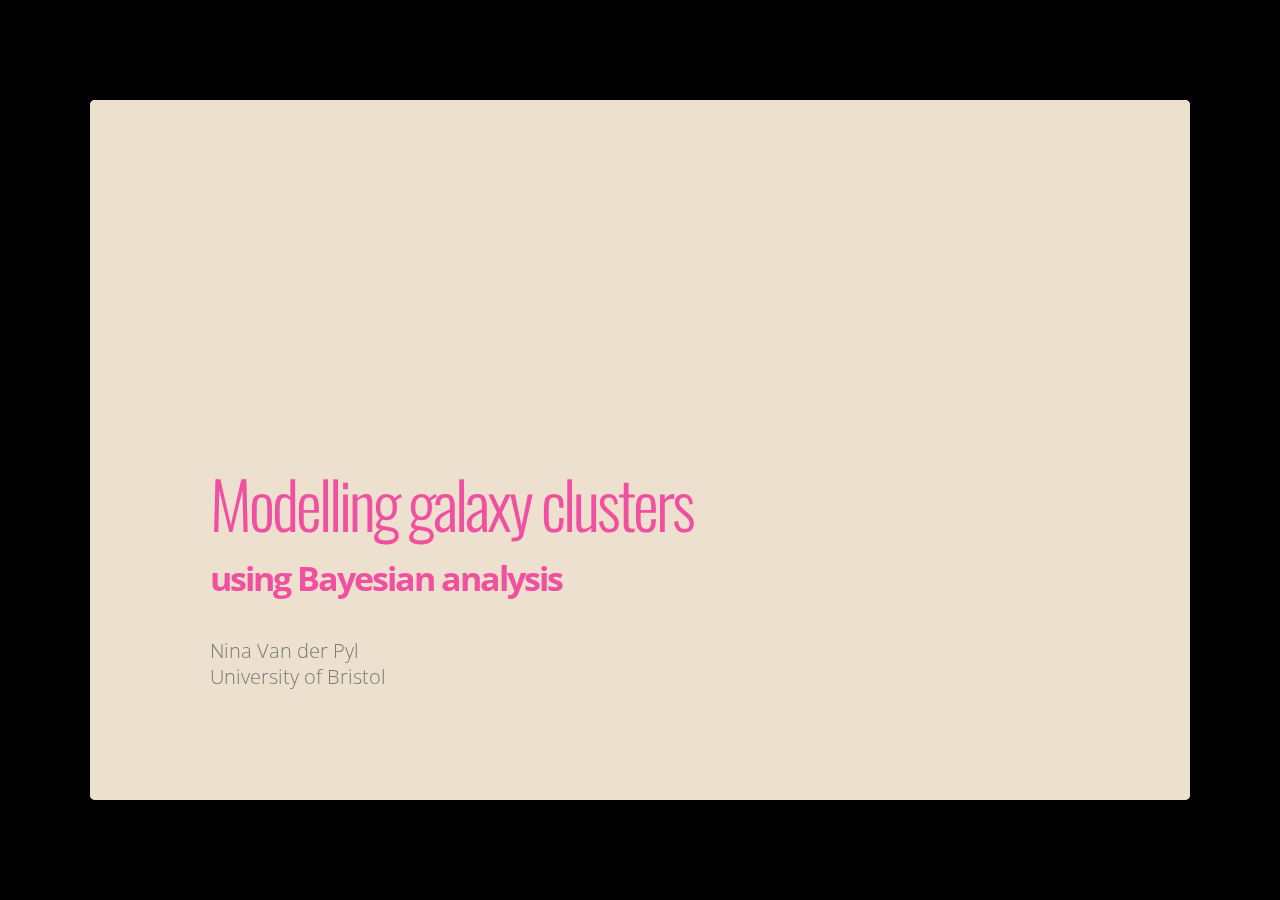
<file: index.html>
<!DOCTYPE html>
<html>
<head>
  <title>Modelling galaxy clusters</title>
  <meta charset="utf-8">
  <meta name="description" content="Modelling galaxy clusters">
  <meta name="author" content="Nina Van der Pyl">
  <meta name="generator" content="slidify" />
  <meta name="apple-mobile-web-app-capable" content="yes">
  <meta http-equiv="X-UA-Compatible" content="chrome=1">
  <link rel="stylesheet" href="libraries/frameworks/io2012/css/default.css" media="all" >
  <link rel="stylesheet" href="libraries/frameworks/io2012/css/phone.css" 
    media="only screen and (max-device-width: 480px)" >
  <link rel="stylesheet" href="libraries/frameworks/io2012/css/slidify.css" >
  <link rel="stylesheet" href="libraries/highlighters/highlight.js/css/tomorrow.css" />
  <base target="_blank"> <!-- This amazingness opens all links in a new tab. -->  <link rel=stylesheet href="libraries/widgets/quiz/css/demo.css"></link>
<link rel=stylesheet href="libraries/widgets/bootstrap/css/bootstrap.css"></link>
<link rel=stylesheet href="./assets/css/mytitle.css"></link>
<link rel=stylesheet href="./assets/css/ribbons.css"></link>

  
  <!-- Grab CDN jQuery, fall back to local if offline -->
  <script src="http://ajax.aspnetcdn.com/ajax/jQuery/jquery-1.7.min.js"></script>
  <script>window.jQuery || document.write('<script src="libraries/widgets/quiz/js/jquery.js"><\/script>')</script> 
  <script data-main="libraries/frameworks/io2012/js/slides" 
    src="libraries/frameworks/io2012/js/require-1.0.8.min.js">
  </script>
  
  

</head>
<body style="opacity: 0">
  <slides class="layout-widescreen">
    
    <!-- LOGO SLIDE -->
        <slide class="title-slide segue nobackground">
  <hgroup class="auto-fadein">
    <h1>Modelling galaxy clusters</h1>
    <h2>using Bayesian analysis</h2>
    <p>Nina Van der Pyl<br/>University of Bristol</p>
  </hgroup>
  <article></article>  
</slide>
    

    <!-- SLIDES -->
    <slide class="class1" id="slide-1" style="background:blue;">
  <hgroup>
    <h2>Slide 2</h2>
  </hgroup>
  <article data-timings="">
    <p>hello world!</p>

  </article>
  <!-- Presenter Notes -->
</slide>

    <slide class="backdrop"></slide>
  </slides>
  <div class="pagination pagination-small" id='io2012-ptoc' style="display:none;">
    <ul>
      <li>
      <a href="#" target="_self" rel='tooltip' 
        data-slide=1 title='Slide 2'>
         1
      </a>
    </li>
  </ul>
  </div>  <!--[if IE]>
    <script 
      src="http://ajax.googleapis.com/ajax/libs/chrome-frame/1/CFInstall.min.js">  
    </script>
    <script>CFInstall.check({mode: 'overlay'});</script>
  <![endif]-->
</body>
  <!-- Load Javascripts for Widgets -->
  <script src="libraries/widgets/quiz/js/jquery.quiz.js"></script>
<script src="libraries/widgets/quiz/js/mustache.min.js"></script>
<script src="libraries/widgets/quiz/js/quiz-app.js"></script>
<script src="libraries/widgets/bootstrap/js/bootstrap.min.js"></script>
<script src="libraries/widgets/bootstrap/js/bootbox.min.js"></script>

  <!-- MathJax: Fall back to local if CDN offline but local image fonts are not supported (saves >100MB) -->
  <script type="text/x-mathjax-config">
    MathJax.Hub.Config({
      tex2jax: {
        inlineMath: [['$','$'], ['\\(','\\)']],
        processEscapes: true
      }
    });
  </script>
  <script type="text/javascript" src="http://cdn.mathjax.org/mathjax/2.0-latest/MathJax.js?config=TeX-AMS-MML_HTMLorMML"></script>
  <!-- <script src="https://c328740.ssl.cf1.rackcdn.com/mathjax/2.0-latest/MathJax.js?config=TeX-AMS-MML_HTMLorMML">
  </script> -->
  <script>window.MathJax || document.write('<script type="text/x-mathjax-config">MathJax.Hub.Config({"HTML-CSS":{imageFont:null}});<\/script><script src="libraries/widgets/mathjax/MathJax.js?config=TeX-AMS-MML_HTMLorMML"><\/script>')
</script>
<script>  
  $(function (){ 
    $("#example").popover(); 
    $("[rel='tooltip']").tooltip(); 
  });  
  </script>  
  <!-- LOAD HIGHLIGHTER JS FILES -->
  <script src="libraries/highlighters/highlight.js/highlight.pack.js"></script>
  <script>hljs.initHighlightingOnLoad();</script>
  <!-- DONE LOADING HIGHLIGHTER JS FILES -->
   
  </html>
</file>
<file: libraries/frameworks/io2012/css/phone.css>
/*Smartphones (portrait and landscape) ----------- */
/*@media only screen
and (min-width : 320px)
and (max-width : 480px) {

}*/
/* Smartphones (portrait) ----------- */
/* Styles */
/* line 17, ../scss/phone.scss */
slides > slide {
  /*  width: $slide-width !important;
    height: $slide-height !important;
    margin-left: -$slide-width / 2 !important;
    margin-top: -$slide-height / 2 !important;
  */
  -webkit-transition: none !important;
  -webkit-transition: none !important;
  -moz-transition: none !important;
  -ms-transition: none !important;
  -o-transition: none !important;
  transition: none !important;
}

/* iPhone 4 ----------- */
@media only screen and (-webkit-min-device-pixel-ratio : 1.5), only screen and (min-device-pixel-ratio : 1.5) {
  /* Styles */
}
</file>
<file: libraries/frameworks/io2012/css/slidify.css>
@import url(http://fonts.googleapis.com/css?family=Open+Sans+Condensed:700|Source+Code+Pro:500|Open+Sans|Oswald);

/* Styles for Table of Contents */
#io2012-toc {
  position: absolute;
  top:0;
  left:10px;
  z-index: 999;
}
#io2012-toc a{
  border-bottom: none;
}

#io2012-toc .nav-pills > .active > a{
  background-color: darkslategray;
  color: yellow;
}
#io2012-toc li {
  margin-bottom: 0em;
}

#io2012-toc li.current {
  background-color: yellow;
}

.license {
  font-size: 14px;
  color: #a9a9a9;
  position: absolute;
  bottom: 30px;
  left: 60px;
}


/* Styles for Title Slide */
.title-slide hgroup > h1{
  font-family: 'Oswald', sans-serif;
}

.title-slide hgroup > h2{
  font-family: 'Oswald', 'Calibri', sans-serif;
}

/* Fonts and Spacing */
article p, article li, article li.build, section p, section li{
  font-family: 'Open Sans','Helvetica', 'Crimson Text', 'Garamond',  'Palatino', sans-serif;
  text-align: justify;
  font-size:22px;
  line-height: 1.5em;
  color: #444;
}

slide:not(.segue) h2{
  font-family: 'Calibri', Arial, sans-serif;
  font-size: 52px;
  font-style: normal;
  font-weight: bold;
  text-transform: normal;
  letter-spacing: -2px;
  line-height: 1.2em;
/*  color: #193441;*/
/*  color: #02574D;*/
  color: #CC2904;
}

/* Reduce Space between Title and Body */
slides > slide > hgroup + article {
  margin-top: 15px;
}

/* Remove Border, Margins and Padding from iframe */
iframe {
  border: none;
  margin: 0;
  padding: 0;
}

/* Knitr Images */
.rimage.left {
  text-align: left;
}
.rimage.right {
  text-align: right;
}
.rimage.center {
  text-align: center;
}

/* Quotes and Shout (for io2012, custom) */
article q {
  font-family: 'Crimson Text', sans-serif;
}

q {
  display: block;
  font-size: 44px;
  line-height: 56px;
  margin-left: 50px;
  margin-top: 100px;
  margin-right: 150px;
}

q::before {
  content: '“';
  position: absolute;
  display: inline-block;
  margin-left: -2.1em;
  width: 2em;
  text-align: right;
  font-size: 90px;
  color: silver;
}

q::after {
  content: '”';
  position: absolute;
  margin-left: .1em;
  font-size: 90px;
  color: silver;
}

div.author {
  text-align: right;
  font-size: 40px;
  margin-top: 20px;
  margin-right: 150px;
}

div.author::before {
  content: '—';
}

q.shout:before {
  content: '';
  position: absolute;
  margin-left: -0.5em;
}

q.shout:after {
  content: '';
  position: absolute;
  margin-left: 0.1em;
}

/* Tables */
table caption{
  margin-top: 20pt;
  font-weight: normal;
  font-family: "Trebuchet MS", Garuda, sans-serif;
}

table th {
  text-transform: capitalize;
}

/* Tables */

table {
  border: none;
  width: 100%;
  border-collapse: collapse;
  font-size: 24px;
  line-height: 32px;
  font-family: 'Trebuchet MS';
  font-weight: bolder;
  color: rgb(102, 102, 102);
}
table thead {
  border-top: 1px solid #BFBEAD;
  border-bottom: 1px solid #BFBEAD;
}
table th, table td, table caption {
  margin: 0;
  padding: 2pt 6pt;
  text-align: left;
  vertical-align: top;
}
table th {
  background: #CFCEBD;
  color: #575400;
  text-transform: uppercase;
}
table td {
  border-bottom: 1px solid #CFCEBD;
}
table tr:nth-child(2n+1) {
/*  background: #E8F2FF; */
  background: #EFEEDD;
}

/* Styling for Ordered Lists (only for io2012) */

ol {
  margin-left: 1.2em;
  margin-bottom: 1em;
  postion: relative;
}

ol li {
  margin-bottom: 0.5em;
  font-family: "Open Sans";
}

ol li ol {
  margin-left: 0.5em;
  margin-bottom: 0;
}

ol, ul {
  margin-top: .5em;
}

ol {
  list-style-type: decimal;
}

/*Github Ribbon Test*/
/* Source: https://github.com/dciccale/css3-github-ribbon */
/* Define classes for example, definition, problem etc. */
/* Choose meaningful colors for background and text */

.example {
  background-color: #121621;
  top: 1.2em;
  right: -3.2em;
  -webkit-transform: rotate(45deg);
  -moz-transform: rotate(45deg);
  transform: rotate(45deg);
  -webkit-box-shadow: 0 0 0 1px #1d212e inset,0 0 2px 1px #fff inset,0 0 1em #888;
  -moz-box-shadow: 0 0 0 1px #1d212e inset,0 0 2px 1px #fff inset,0 0 1em #888;
  box-shadow: 0 0 0 1px #1d212e inset,0 0 2px 1px #fff inset,0 0 1em #888;
  color: #FF0;
  display: block;
  padding: .6em 3.5em;
  position: absolute;
  font: bold .82em sans-serif;
  text-align: center;
  text-decoration: none;
  text-shadow: 1px -1px 8px rgba(0,0,0,0.60);
  -webkit-user-select: none;
  -moz-user-select: none;
  user-select: none;
}

.definition {
  background-color: #a00;
  top: 1.2em;
  right: -3.2em;
  -webkit-transform: rotate(45deg);
  -moz-transform: rotate(45deg);
  transform: rotate(45deg);
  -webkit-box-shadow: 0 0 0 1px #1d212e inset,0 0 2px 1px #fff inset,0 0 1em #888;
  -moz-box-shadow: 0 0 0 1px #1d212e inset,0 0 2px 1px #fff inset,0 0 1em #888;
  box-shadow: 0 0 0 1px #1d212e inset,0 0 2px 1px #fff inset,0 0 1em #888;
  color: #FFF;
  display: block;
  padding: .6em 3.5em;
  position: absolute;
  font: bold .82em sans-serif;
  text-align: center;
  text-decoration: none;
  text-shadow: 1px -1px 8px rgba(0,0,0,0.60);
  -webkit-user-select: none;
  -moz-user-select: none;
  user-select: none;
}


/* Pasted from Custom.css */
aside.gbar img {
  width: 175px;
}


div.modal-body pre{
  width: 95%;
  left: 0px;
}

.pagination {
  position: absolute;
  bottom: -5px;
  left:110px;
}

.pagination ul li:before {
  content: "";
}

body {
  font-family: "Open Sans";
  color: #444;
}

p {
  text-align: justify;
  line-height: 1.5em;
}
/* Place Video on Top Right */
/* FIXME: Move CSS to css/popcorn.css */
section.video {
  position: absolute;
  top: 0;
  right: 0;
  z-index: 1000;
}


/* Smaller code fonts in modal popup */
.modal pre code {
  font-size: 16px;
}

img.center {
  display: block;
  margin: auto auto;
}

body {
  background-color: #000;
}
.quiz-option label{
  display: inline;
  font-size: 1em;
}
slide.segue h2{
 font-family: "Open Sans Condensed";
 font-weight: 700;
}
slide:not(.segue)  h2{
 font-family: "Open Sans Condensed";
 font-weight: 700;
 color: darkslategray;
}
article p {
  font-family: "Open Sans"
}

code {
  font-size: 100%;
  font-family: "Source Code Pro", monospace;
  color: darkred;
}
pre code {
  font-weight: 500;
  -webkit-border-radius: 5px;
  border-radius: 5px;
}

#glimmer iframe {
  width: 100%;
}

.title-slide {
  background-color: #CBE7A5; /* #EDE0CF; ; #CA9F9D*/
  /* background-image:url(http://goo.gl/EpXln); */
}

.title-slide hgroup > h1{
 font-family: 'Oswald', 'Helvetica', sanserif; 
}

.title-slide hgroup > h1, 
.title-slide hgroup > h2 {
  color: #535E43 ;  /* ; #EF5150*/
}
</file>
<file: libraries/highlighters/highlight.js/css/tomorrow.css>
/* Tomorrow Theme */
	/* http://jmblog.github.com/color-themes-for-google-code-highlightjs */
	/* Original theme - https://github.com/chriskempson/tomorrow-theme */
	/* http://jmblog.github.com/color-themes-for-google-code-highlightjs */
	.tomorrow-comment, pre .comment, pre .title {
		color: #8e908c;
	}

.tomorrow-red, pre .variable, pre .attribute, pre .tag, pre .regexp, pre .ruby .constant, pre .xml .tag .title, pre .xml .pi, pre .xml .doctype, pre .html .doctype, pre .css .id, pre .css .class, pre .css .pseudo {
	color: #c82829;
}

.tomorrow-orange, pre .number, pre .preprocessor, pre .built_in, pre .literal, pre .params, pre .constant {
	color: #f5871f;
}

.tomorrow-yellow, pre .class, pre .ruby .class .title, pre .css .rules .attribute {
	color: #eab700;
}

.tomorrow-green, pre .string, pre .value, pre .inheritance, pre .header, pre .ruby .symbol, pre .xml .cdata {
	color: #718c00;
}

.tomorrow-aqua, pre .css .hexcolor {
	color: #3e999f;
}

.tomorrow-blue, pre .function, pre .python .decorator, pre .python .title, pre .ruby .function .title, pre .ruby .title .keyword, pre .perl .sub, pre .javascript .title, pre .coffeescript .title {
	color: #4271ae;
}

.tomorrow-purple, pre .keyword, pre .javascript .function {
	color: #8959a8;
}

pre code {
	display: block;
	background: white;
	color: #4d4d4c;
		font-family: Menlo, Monaco, Consolas, monospace;
	line-height: 1.5;
	border: 1px solid #ccc;
	padding: 10px;
}
</file>
<file: libraries/widgets/quiz/css/demo.css>
/* COMMENT OUT
body {
    font-family: Georgia, 'PT Sans', sans-serif;
    font-size: 16px;
    min-height: 800px;
    line-height: 1.5em;
}
*/

b, strong { font-weight: bold }
i, em { font-style: italic }

a {
  text-decoration: none;
  color: #3B5998;
}

a:visited {
  text-decoration: none;
  color: #6882aa;
}

a:hover,
a:focus {
  text-decoration: underline;
}

h1 {
	/* text-align: center;
	padding-bottom: 52px; */
	font-size: 2.5em;
	line-height: 1em;
}

#content {
    width: 800px;
    margin: auto;
}

/*
code {
    background-color: #F0F0F0;
    font-family: 'DejaVu Sans Mono', consolas, monospace;
    font-size: 14px;
    padding: 2px;
    line-height: 1.25em;
}
*/

.quiz-single, .quiz-multiple, .quiz-text {
  background-color: #F0F0F0;
  padding-left: 15px;
  padding-top: 15px;
}

/* EDITED */
li.quiz-option {
  list-style-type: none;
}


.quiz-option label {
    padding-left: 10px;
    padding-right: 10px;
    padding-top: 3px;
    padding-bottom: 3px;
}

input[type="text"].quiz-correct, textarea.quiz-correct {
  border: 1px solid #50b378;
  /* color: white; */
}

input[type="text"].quiz-wrong, textarea.quiz-wrong {
  border: 1px solid #EB4237;
  /* color: white; */
}

.quiz-correct label {
  background-color: #50b378;
  color: white;
}

.quiz-wrong label {
  background-color: #EB4237;
  color: white;
}

.quiz-option label{
  display: inline;
  font-size: 1em;
}

/* CSS for adding correct/incorrect marks to Quiz Options */
/* Move to Quiz widget after confirming design choice */

input[type="radio"],
input[type="checkbox"] {
  margin-top: -1px;
  vertical-align: middle;
}

li.quiz-wrong:after {
  content: url(../img/incorrect-icon.png);
}

.quiz-wrong label {
  background-color: transparent;
  color: inherit;
}

li.quiz-correct:after{
  content: url(../img/correct-icon.png);
}

.quiz-correct label {
  background-color: transparent;
  color: inherit;
}

input.quiz-correct + span.status:after {
  content: url(../img/correct-icon.png);
}

input.quiz-wrong + span.status:after {
  content: url(../img/incorrect-icon.png);
}
</file>
<file: assets/css/mytitle.css>
/*My title slide*/
.title-slide {
  background-color: #EDE0CF; /* #EDE0CF; ; #CA9F9D*/
  /* background-image:url(http://goo.gl/EpXln); */
}

.title-slide hgroup > h1{
 font-family: 'Oswald', 'Helvetica', sanserif; 
}

.title-slide hgroup > h1, 
.title-slide hgroup > h2 {
  color: #ef509f  ;  /* #535E43 ; #EF5150*/
}
</file>
<file: assets/css/ribbons.css>
/*Github Ribbon Test*/
/* Source: https://github.com/dciccale/css3-github-ribbon */
/* Define classes for example, definition, problem etc. */
/* Choose meaningful colors for background and text */

.example {
  background-color: #121621;
  top: 1.2em;
  right: -3.2em;
  -webkit-transform: rotate(45deg);
  -moz-transform: rotate(45deg);
  transform: rotate(45deg);
  -webkit-box-shadow: 0 0 0 1px #1d212e inset,0 0 2px 1px #fff inset,0 0 1em #888;
  -moz-box-shadow: 0 0 0 1px #1d212e inset,0 0 2px 1px #fff inset,0 0 1em #888;
  box-shadow: 0 0 0 1px #1d212e inset,0 0 2px 1px #fff inset,0 0 1em #888;
  color: #FF0;
  display: block;
  padding: .6em 3.5em;
  position: absolute;
  font: bold .82em sans-serif;
  text-align: center;
  text-decoration: none;
  text-shadow: 1px -1px 8px rgba(0,0,0,0.60);
  -webkit-user-select: none;
  -moz-user-select: none;
  user-select: none;
}

.definition {
  background-color: #a00;
  top: 1.2em;
  right: -3.2em;
  -webkit-transform: rotate(45deg);
  -moz-transform: rotate(45deg);
  transform: rotate(45deg);
  -webkit-box-shadow: 0 0 0 1px #1d212e inset,0 0 2px 1px #fff inset,0 0 1em #888;
  -moz-box-shadow: 0 0 0 1px #1d212e inset,0 0 2px 1px #fff inset,0 0 1em #888;
  box-shadow: 0 0 0 1px #1d212e inset,0 0 2px 1px #fff inset,0 0 1em #888;
  color: #FFF;
  display: block;
  padding: .6em 3.5em;
  position: absolute;
  font: bold .82em sans-serif;
  text-align: center;
  text-decoration: none;
  text-shadow: 1px -1px 8px rgba(0,0,0,0.60);
  -webkit-user-select: none;
  -moz-user-select: none;
  user-select: none;
}
</file>
<file: libraries/frameworks/io2012/css/default.css>
@charset "UTF-8";

/* line 17, ../../../../../../Library/Ruby/Gems/1.8/gems/compass-0.12.1/frameworks/compass/stylesheets/compass/reset/_utilities.scss */
html, body, div, span, applet, object, iframe,
h1, h2, h3, h4, h5, h6, p, blockquote, pre,
a, abbr, acronym, address, big, cite, code,
del, dfn, em, img, ins, kbd, q, s, samp,
small, strike, strong, sub, sup, tt, var,
b, u, i, center,
dl, dt, dd, ol, ul, li,
fieldset, form, label, legend,
table, caption, tbody, tfoot, thead, tr, th, td,
article, aside, canvas, details, embed,
figure, figcaption, footer, header, hgroup,
menu, nav, output, ruby, section, summary,
time, mark, audio, video {
  margin: 0;
  padding: 0;
  border: 0;
  font-size: 100%;
  font: inherit;
  vertical-align: baseline;
}

/* line 20, ../../../../../../Library/Ruby/Gems/1.8/gems/compass-0.12.1/frameworks/compass/stylesheets/compass/reset/_utilities.scss */
body {
  line-height: 1;
}

/* line 22, ../../../../../../Library/Ruby/Gems/1.8/gems/compass-0.12.1/frameworks/compass/stylesheets/compass/reset/_utilities.scss */

ol, ul {
  list-style: none;
}


/* line 24, ../../../../../../Library/Ruby/Gems/1.8/gems/compass-0.12.1/frameworks/compass/stylesheets/compass/reset/_utilities.scss */
table {
  border-collapse: collapse;
  border-spacing: 0;
}

/* line 26, ../../../../../../Library/Ruby/Gems/1.8/gems/compass-0.12.1/frameworks/compass/stylesheets/compass/reset/_utilities.scss */
caption, th, td {
  text-align: left;
  font-weight: normal;
  vertical-align: middle;
}

/* line 28, ../../../../../../Library/Ruby/Gems/1.8/gems/compass-0.12.1/frameworks/compass/stylesheets/compass/reset/_utilities.scss */
q, blockquote {
  quotes: none;
}
/* line 101, ../../../../../../Library/Ruby/Gems/1.8/gems/compass-0.12.1/frameworks/compass/stylesheets/compass/reset/_utilities.scss */
q:before, q:after, blockquote:before, blockquote:after {
  content: "";
  content: none;
}

/* line 30, ../../../../../../Library/Ruby/Gems/1.8/gems/compass-0.12.1/frameworks/compass/stylesheets/compass/reset/_utilities.scss */
a img {
  border: none;
}

/* line 114, ../../../../../../Library/Ruby/Gems/1.8/gems/compass-0.12.1/frameworks/compass/stylesheets/compass/reset/_utilities.scss */
article, aside, details, figcaption, figure, footer, header, hgroup, menu, nav, section, summary {
  display: block;
}

/**
 * Base SlideDeck Styles
 */
/* line 48, ../scss/_base.scss */
html {
  height: 100%;
  overflow: hidden;
}

/* line 53, ../scss/_base.scss */
body {
  margin: 0;
  padding: 0;
  opacity: 0;
  height: 100%;
  min-height: 740px;
  width: 100%;
  overflow: hidden;
  color: #fff;
  -webkit-font-smoothing: antialiased;
  -moz-font-smoothing: antialiased;
  -ms-font-smoothing: antialiased;
  -o-font-smoothing: antialiased;
  -webkit-transition: opacity 800ms ease-in 100ms;
  -moz-transition: opacity 800ms ease-in 100ms;
  -ms-transition: opacity 800ms ease-in 100ms;
  -o-transition: opacity 800ms ease-in 100ms;
  transition: opacity 800ms ease-in 100ms;
}
/* line 69, ../scss/_base.scss */
body.loaded {
  opacity: 1 !important;
}

/* line 74, ../scss/_base.scss */
input, button {
  vertical-align: middle;
}

/* line 78, ../scss/_base.scss */
slides > slide[hidden] {
  display: none !important;
}

/* line 82, ../scss/_base.scss */
slides {
  width: 100%;
  height: 100%;
  position: absolute;
  left: 0;
  top: 0;
  -webkit-transform: translate3d(0, 0, 0);
  -moz-transform: translate3d(0, 0, 0);
  -ms-transform: translate3d(0, 0, 0);
  -o-transform: translate3d(0, 0, 0);
  transform: translate3d(0, 0, 0);
  -webkit-perspective: 1000;
  perspective: 1000;
  -webkit-transform-style: preserve-3d;
  transform-style: preserve-3d;
  -webkit-transition: opacity 800ms ease-in 100ms;
  -moz-transition: opacity 800ms ease-in 100ms;
  -ms-transition: opacity 800ms ease-in 100ms;
  -o-transition: opacity 800ms ease-in 100ms;
  transition: opacity 800ms ease-in 100ms;
}

/* line 94, ../scss/_base.scss */
slides > slide {
  display: block;
  position: absolute;
  overflow: hidden;
  left: 50%;
  top: 50%;
  -webkit-box-sizing: border-box;
  -moz-box-sizing: border-box;
  box-sizing: border-box;
}

/* Slide styles */
/*article.fill iframe {
  position: absolute;
  left: 0;
  top: 0;
  width: 100%;
  height: 100%;

  border: 0;
  margin: 0;

  @include border-radius(10px);

  z-index: -1;
}

slide.fill {
  background-repeat: no-repeat;
  @include background-size(cover);
}

slide.fill img {
  position: absolute;
  left: 0;
  top: 0;
  min-width: 100%;
  min-height: 100%;

  z-index: -1;
}
*/
/**
 * Theme Styles
 */
/* line 58, ../scss/default.scss */
::selection {
  color: white;
  background-color: #ffd14d;
  text-shadow: none;
}

/* line 64, ../scss/default.scss */
::-webkit-scrollbar {
  height: 16px;
  overflow: visible;
  width: 16px;
}

/* line 69, ../scss/default.scss */
::-webkit-scrollbar-thumb {
  background-color: rgba(0, 0, 0, 0.1);
  background-clip: padding-box;
  border: solid transparent;
  min-height: 28px;
  padding: 100px 0 0;
  -webkit-box-shadow: inset 1px 1px 0 rgba(0, 0, 0, 0.1), inset 0 -1px 0 rgba(0, 0, 0, 0.07);
  -moz-box-shadow: inset 1px 1px 0 rgba(0, 0, 0, 0.1), inset 0 -1px 0 rgba(0, 0, 0, 0.07);
  box-shadow: inset 1px 1px 0 rgba(0, 0, 0, 0.1), inset 0 -1px 0 rgba(0, 0, 0, 0.07);
  border-width: 1px 1px 1px 6px;
}

/* line 78, ../scss/default.scss */
::-webkit-scrollbar-thumb:hover {
  background-color: rgba(0, 0, 0, 0.5);
}

/* line 81, ../scss/default.scss */
::-webkit-scrollbar-button {
  height: 0;
  width: 0;
}

/* line 85, ../scss/default.scss */
::-webkit-scrollbar-track {
  background-clip: padding-box;
  border: solid transparent;
  border-width: 0 0 0 4px;
}

/* line 90, ../scss/default.scss */
::-webkit-scrollbar-corner {
  background: transparent;
}

/* line 94, ../scss/default.scss */
body {
  background: black;
}

/* line 98, ../scss/default.scss */
slides > slide {
  display: none;
  font-family: 'Open Sans', Arial, sans-serif;
  font-size: 26px;
  color: #797979;
  width: 900px;
  height: 700px;
  margin-left: -450px;
  margin-top: -350px;
  padding: 40px 60px;
  -webkit-border-radius: 5px;
  -moz-border-radius: 5px;
  -ms-border-radius: 5px;
  -o-border-radius: 5px;
  border-radius: 5px;
  -webkit-transition: all 0.6s ease-in-out;
  -moz-transition: all 0.6s ease-in-out;
  -ms-transition: all 0.6s ease-in-out;
  -o-transition: all 0.6s ease-in-out;
  transition: all 0.6s ease-in-out;
}
/* line 119, ../scss/default.scss */
slides > slide.far-past {
  display: none;
}
/* line 126, ../scss/default.scss */
slides > slide.past {
  display: block;
  opacity: 0;
}
/* line 133, ../scss/default.scss */
slides > slide.current {
  display: block;
  opacity: 1;
}
/* line 139, ../scss/default.scss */
slides > slide.current .auto-fadein {
  opacity: 1;
}
/* line 143, ../scss/default.scss */
slides > slide.current .gdbar {
  -webkit-background-size: 100% 100%;
  -moz-background-size: 100% 100%;
  -o-background-size: 100% 100%;
  background-size: 100% 100%;
}
/* line 148, ../scss/default.scss */
slides > slide.next {
  display: block;
  opacity: 0;
  pointer-events: none;
}
/* line 156, ../scss/default.scss */
slides > slide.far-next {
  display: none;
}
/* line 163, ../scss/default.scss */
slides > slide.dark {
  background: #515151 !important;
}
/* line 171, ../scss/default.scss */
slides > slide:not(.nobackground):before {
  font-size: 12pt;
  content: attr(data-hashtag);
  position: absolute;
  bottom: 20px;
  left: 60px;
  /* background: url("../images/google_developers_icon_128.png") no-repeat 0 50%; */
  -webkit-background-size: 30px 30px;
  -moz-background-size: 30px 30px;
  -o-background-size: 30px 30px;
  background-size: 30px 30px;
  padding-left: 40px;
  height: 30px;
  line-height: 1.9;
}


/* line 183, ../scss/default.scss */
slides > slide:not(.nobackground):after {
  font-size: 12pt;
  content: attr(data-slide-num) "/" attr(data-total-slides);
  position: absolute;
  bottom: 20px;
  right: 60px;
  line-height: 1.9;
}
/* line 194, ../scss/default.scss */
slides > slide.title-slide:after {
  content: '';
  /* background: url(../images/io2012_logo.png) no-repeat 100% 50%; */
  -webkit-background-size: contain;
  -moz-background-size: contain;
  -o-background-size: contain;
  background-size: contain;
  position: absolute;
  bottom: 40px;
  right: 40px;
  width: 100%;
  height: 60px;
}
/* line 206, ../scss/default.scss */
slides > slide.backdrop {
  z-index: -10;
  display: block !important;
  background: -webkit-gradient(linear, 50% 0%, 50% 100%, color-stop(0%, #ffffff), color-stop(85%, #ffffff), color-stop(100%, #e6e6e6));
  background: -webkit-linear-gradient(#ffffff, #ffffff 85%, #e6e6e6);
  background: -moz-linear-gradient(#ffffff, #ffffff 85%, #e6e6e6);
  background: -o-linear-gradient(#ffffff, #ffffff 85%, #e6e6e6);
  background: -ms-linear-gradient(#ffffff, #ffffff 85%, #e6e6e6);
  background: linear-gradient(#ffffff, #ffffff 85%, #e6e6e6);
  background-color: white;
}
/* line 211, ../scss/default.scss */
slides > slide.backdrop:after, slides > slide.backdrop:before {
  display: none;
}
/* line 216, ../scss/default.scss */
slides > slide > hgroup + article {
  margin-top: 45px;
}
/* line 220, ../scss/default.scss */
slides > slide > hgroup + article.flexbox.vcenter, slides > slide > hgroup + article.flexbox.vleft, slides > slide > hgroup + article.flexbox.vright {
  height: 80%;
}
/* line 225, ../scss/default.scss */
slides > slide > hgroup + article p {
  margin-bottom: 1em;
}
/* line 230, ../scss/default.scss */
slides > slide > article:only-child {
  height: 100%;
}
/* line 233, ../scss/default.scss */
slides > slide > article:only-child > iframe {
  height: 98%;
}

/* line 239, ../scss/default.scss */
slides.layout-faux-widescreen > slide {
  padding: 40px 160px;
}

/* line 248, ../scss/default.scss */
slides.layout-widescreen > slide,
slides.layout-faux-widescreen > slide {
  margin-left: -550px;
  width: 1100px;
}
/* line 253, ../scss/default.scss */
slides.layout-widescreen > slide.far-past,
slides.layout-faux-widescreen > slide.far-past {
  display: block;
  display: none;
  -webkit-transform: translate(-2260px);
  -moz-transform: translate(-2260px);
  -ms-transform: translate(-2260px);
  -o-transform: translate(-2260px);
  transform: translate(-2260px);
  -webkit-transform: translate3d(-2260px, 0, 0);
  -moz-transform: translate3d(-2260px, 0, 0);
  -ms-transform: translate3d(-2260px, 0, 0);
  -o-transform: translate3d(-2260px, 0, 0);
  transform: translate3d(-2260px, 0, 0);
}
/* line 260, ../scss/default.scss */
slides.layout-widescreen > slide.past,
slides.layout-faux-widescreen > slide.past {
  display: block;
  opacity: 0;
}
/* line 267, ../scss/default.scss */
slides.layout-widescreen > slide.current,
slides.layout-faux-widescreen > slide.current {
  display: block;
  opacity: 1;
}
/* line 274, ../scss/default.scss */
slides.layout-widescreen > slide.next,
slides.layout-faux-widescreen > slide.next {
  display: block;
  opacity: 0;
  pointer-events: none;
}
/* line 282, ../scss/default.scss */
slides.layout-widescreen > slide.far-next,
slides.layout-faux-widescreen > slide.far-next {
  display: block;
  display: none;
  -webkit-transform: translate(2260px);
  -moz-transform: translate(2260px);
  -ms-transform: translate(2260px);
  -o-transform: translate(2260px);
  transform: translate(2260px);
  -webkit-transform: translate3d(2260px, 0, 0);
  -moz-transform: translate3d(2260px, 0, 0);
  -ms-transform: translate3d(2260px, 0, 0);
  -o-transform: translate3d(2260px, 0, 0);
  transform: translate3d(2260px, 0, 0);
}
/* line 289, ../scss/default.scss */
slides.layout-widescreen #prev-slide-area,
slides.layout-faux-widescreen #prev-slide-area {
  margin-left: -650px;
}
/* line 293, ../scss/default.scss */
slides.layout-widescreen #next-slide-area,
slides.layout-faux-widescreen #next-slide-area {
  margin-left: 550px;
}

/* line 298, ../scss/default.scss */
b {
  font-weight: 600;
}

/* line 302, ../scss/default.scss */
a {
  color: #2a7cdf;
  text-decoration: none;
  border-bottom: 1px solid rgba(42, 124, 223, 0.5);
}
/* line 307, ../scss/default.scss */
a:hover {
  color: black !important;
}

/* line 312, ../scss/default.scss */
h1, h2, h3 {
  font-weight: 600;
}

/* line 316, ../scss/default.scss */
h2 {
  font-size: 45px;
  line-height: 45px;
  letter-spacing: -2px;
  color: #515151;
}

/* line 323, ../scss/default.scss */
h3 {
  font-size: 30px;
  letter-spacing: -1px;
  line-height: 2;
  font-weight: inherit;
  color: #797979;
}

/* line 331, ../scss/default.scss */
ul {
  margin-left: 1.2em;
  margin-bottom: 1em;
  position: relative;
}
/* line 336, ../scss/default.scss */
ul li {
  margin-bottom: 0.5em;
}
/* line 339, ../scss/default.scss */
ul li ul {
  margin-left: 2em;
  margin-bottom: 0;
}
/* line 343, ../scss/default.scss */
ul li ul li:before {
  content: '-';
  font-weight: 600;
}
/* line 350, ../scss/default.scss */
ul > li:before {
  content: '\00B7';
  margin-left: -1em;
  position: absolute;
  font-weight: 600;
}
/* line 357, ../scss/default.scss */
ul ul {
  margin-top: .5em;
}

/* line 364, ../scss/default.scss */
.highlight-code slide.current pre > * {
  opacity: 0.25;
  -webkit-transition: opacity 0.5s ease-in;
  -moz-transition: opacity 0.5s ease-in;
  -ms-transition: opacity 0.5s ease-in;
  -o-transition: opacity 0.5s ease-in;
  transition: opacity 0.5s ease-in;
}
/* line 368, ../scss/default.scss */
.highlight-code slide.current b {
  opacity: 1;
}

/* line 373, ../scss/default.scss */
pre {
  font-family: 'Inconsolata', 'Courier New', monospace;
  font-size: 20px;
  line-height: 28px;
  padding: 10px 0 10px 60px;
  letter-spacing: -1px;
  margin-bottom: 0px;
  width: 106%;
  left: -60px;
  position: relative;
  -webkit-box-sizing: border-box;
  -moz-box-sizing: border-box;
  box-sizing: border-box;
  /*overflow: hidden;*/
}
/* line 387, ../scss/default.scss */
pre[data-lang]:after {
  content: attr(data-lang);
  background-color: #a9a9a9;
  right: 0;
  top: 0;
  position: absolute;
  font-size: 16pt;
  color: white;
  padding: 2px 25px;
  text-transform: uppercase;
}

/* line 400, ../scss/default.scss */
pre[data-lang="go"] {
  color: #333;
}

/* line 404, ../scss/default.scss */
code {
  font-size: 95%;
  font-family: 'Inconsolata', 'Courier New', monospace;
  color: black;
}

/* line 410, ../scss/default.scss */
iframe {
  width: 100%;
  height: 530px;
  background: white;
  border: 1px solid #e6e6e6;
  -webkit-box-sizing: border-box;
  -moz-box-sizing: border-box;
  box-sizing: border-box;
}

/* line 418, ../scss/default.scss */
dt {
  font-weight: bold;
}

/* line 422, ../scss/default.scss */
button {
  display: inline-block;
  background: -webkit-gradient(linear, 50% 0%, 50% 100%, color-stop(40%, #f9f9f9), color-stop(70%, #e3e3e3));
  background: -webkit-linear-gradient(#f9f9f9 40%, #e3e3e3 70%);
  background: -moz-linear-gradient(#f9f9f9 40%, #e3e3e3 70%);
  background: -o-linear-gradient(#f9f9f9 40%, #e3e3e3 70%);
  background: -ms-linear-gradient(#f9f9f9 40%, #e3e3e3 70%);
  background: linear-gradient(#f9f9f9 40%, #e3e3e3 70%);
  border: 1px solid #a9a9a9;
  -webkit-border-radius: 3px;
  -moz-border-radius: 3px;
  -ms-border-radius: 3px;
  -o-border-radius: 3px;
  border-radius: 3px;
  padding: 5px 8px;
  outline: none;
  white-space: nowrap;
  -webkit-user-select: none;
  -moz-user-select: none;
  user-select: none;
  cursor: pointer;
  text-shadow: 1px 1px white;
  font-size: 10pt;
}

/* line 436, ../scss/default.scss */
button:not(:disabled):hover {
  border-color: #515151;
}

/* line 440, ../scss/default.scss */
button:not(:disabled):active {
  background: -webkit-gradient(linear, 50% 0%, 50% 100%, color-stop(40%, #e3e3e3), color-stop(70%, #f9f9f9));
  background: -webkit-linear-gradient(#e3e3e3 40%, #f9f9f9 70%);
  background: -moz-linear-gradient(#e3e3e3 40%, #f9f9f9 70%);
  background: -o-linear-gradient(#e3e3e3 40%, #f9f9f9 70%);
  background: -ms-linear-gradient(#e3e3e3 40%, #f9f9f9 70%);
  background: linear-gradient(#e3e3e3 40%, #f9f9f9 70%);
}

/* line 444, ../scss/default.scss */
:disabled {
  color: #a9a9a9;
}

/* line 448, ../scss/default.scss */
.blue {
  color: #4387fd;
}

/* line 451, ../scss/default.scss */
.blue2 {
  color: #3c8ef3;
}

/* line 454, ../scss/default.scss */
.blue3 {
  color: #2a7cdf;
}

/* line 457, ../scss/default.scss */
.yellow {
  color: #ffd14d;
}

/* line 460, ../scss/default.scss */
.yellow2 {
  color: #f9cc46;
}

/* line 463, ../scss/default.scss */
.yellow3 {
  color: #f6c000;
}

/* line 466, ../scss/default.scss */
.green {
  color: #0da861;
}

/* line 469, ../scss/default.scss */
.green2 {
  color: #00a86d;
}

/* line 472, ../scss/default.scss */
.green3 {
  color: #009f5d;
}

/* line 475, ../scss/default.scss */
.red {
  color: #f44a3f;
}

/* line 478, ../scss/default.scss */
.red2 {
  color: #e0543e;
}

/* line 481, ../scss/default.scss */
.red3 {
  color: #d94d3a;
}

/* line 484, ../scss/default.scss */
.gray {
  color: #e6e6e6;
}

/* line 487, ../scss/default.scss */
.gray2 {
  color: #a9a9a9;
}

/* line 490, ../scss/default.scss */
.gray3 {
  color: #797979;
}

/* line 493, ../scss/default.scss */
.gray4 {
  color: #515151;
}

/* line 497, ../scss/default.scss */
.white {
  color: white !important;
}

/* line 500, ../scss/default.scss */
.black {
  color: black !important;
}

/* line 504, ../scss/default.scss */
.columns-2 {
  -webkit-column-count: 2;
  -moz-column-count: 2;
  -o-column-count: 2;
  column-count: 2;
}

/* line 508, ../scss/default.scss */
table {
  width: 100%;
  border-collapse: -moz-initial;
  border-collapse: initial;
  border-spacing: 2px;
  border-bottom: 1px solid #797979;
}
/* line 515, ../scss/default.scss */
table tr > td:first-child, table th {
  font-weight: 600;
  color: #515151;
}
/* line 520, ../scss/default.scss */
table tr:nth-child(odd) {
  background-color: #e6e6e6;
}
/* line 524, ../scss/default.scss */
table th {
  color: white;
  font-size: 18px;
  background: -webkit-gradient(linear, 50% 0%, 50% 100%, color-stop(40%, #4387fd), color-stop(80%, #2a7cdf)) no-repeat;
  background: -webkit-linear-gradient(top, #4387fd 40%, #2a7cdf 80%) no-repeat;
  background: -moz-linear-gradient(top, #4387fd 40%, #2a7cdf 80%) no-repeat;
  background: -o-linear-gradient(top, #4387fd 40%, #2a7cdf 80%) no-repeat;
  background: -ms-linear-gradient(top, #4387fd 40%, #2a7cdf 80%) no-repeat;
  background: linear-gradient(top, #4387fd 40%, #2a7cdf 80%) no-repeat;
}
/* line 530, ../scss/default.scss */
table td, table th {
  font-size: 18px;
  padding: 1em 0.5em;
}
/* line 535, ../scss/default.scss */
table td.highlight {
  color: #515151;
  background: -webkit-gradient(linear, 50% 0%, 50% 100%, color-stop(40%, #ffd14d), color-stop(80%, #f6c000)) no-repeat;
  background: -webkit-linear-gradient(top, #ffd14d 40%, #f6c000 80%) no-repeat;
  background: -moz-linear-gradient(top, #ffd14d 40%, #f6c000 80%) no-repeat;
  background: -o-linear-gradient(top, #ffd14d 40%, #f6c000 80%) no-repeat;
  background: -ms-linear-gradient(top, #ffd14d 40%, #f6c000 80%) no-repeat;
  background: linear-gradient(top, #ffd14d 40%, #f6c000 80%) no-repeat;
}
/* line 540, ../scss/default.scss */
table.rows {
  border-bottom: none;
  border-right: 1px solid #797979;
}

/* line 546, ../scss/default.scss */
q {
  font-size: 45px;
  line-height: 72px;
}
/* line 550, ../scss/default.scss */
q:before {
  content: '“';
  position: absolute;
  margin-left: -0.5em;
}
/* line 555, ../scss/default.scss */
q:after {
  content: '”';
  position: absolute;
  margin-left: 0.1em;
}

/* line 562, ../scss/default.scss */
slide.fill {
  background-repeat: no-repeat;
  -webkit-border-radius: 5px;
  -moz-border-radius: 5px;
  -ms-border-radius: 5px;
  -o-border-radius: 5px;
  border-radius: 5px;
  -webkit-background-size: cover;
  -moz-background-size: cover;
  -o-background-size: cover;
  background-size: cover;
}

/* Size variants */
/* line 571, ../scss/default.scss */
article.smaller p, article.smaller ul {
  font-size: 20px;
  line-height: 24px;
  letter-spacing: 0;
}
/* line 577, ../scss/default.scss */
article.smaller table td, article.smaller table th {
  font-size: 14px;
}
/* line 581, ../scss/default.scss */
article.smaller pre {
  font-size: 15px;
  line-height: 20px;
  letter-spacing: 0;
}
/* line 586, ../scss/default.scss */
article.smaller q {
  font-size: 40px;
  line-height: 48px;
}
/* line 590, ../scss/default.scss */
article.smaller q:before, article.smaller q:after {
  font-size: 60px;
}

/* Builds */
/* line 599, ../scss/default.scss */
.build > * {
  -webkit-transition: opacity 0.5s ease-in-out 0.2s;
  -moz-transition: opacity 0.5s ease-in-out 0.2s;
  -ms-transition: opacity 0.5s ease-in-out 0.2s;
  -o-transition: opacity 0.5s ease-in-out 0.2s;
  transition: opacity 0.5s ease-in-out 0.2s;
}
/* line 603, ../scss/default.scss */
.build .to-build {
  opacity: 0;
}
/* line 607, ../scss/default.scss */
.build .build-fade {
  opacity: 0.3;
}
/* line 610, ../scss/default.scss */
.build .build-fade:hover {
  opacity: 1.0;
}

/* line 617, ../scss/default.scss */
.popup .next .build .to-build {
  opacity: 1;
}
/* line 621, ../scss/default.scss */
.popup .next .build .build-fade {
  opacity: 1;
}

/* Pretty print */
/* line 629, ../scss/default.scss */
.prettyprint .str,
.prettyprint .atv {
  /* a markup attribute value */
  color: #009f5d;
}

/* line 633, ../scss/default.scss */
.prettyprint .kwd,
.prettyprint .tag {
  /* a markup tag name */
  color: #0066cc;
}

/* line 636, ../scss/default.scss */
.prettyprint .com {
  /* a comment */
  color: #797979;
  font-style: italic;
}

/* line 640, ../scss/default.scss */
.prettyprint .lit {
  /* a literal value */
  color: #7f0000;
}

/* line 645, ../scss/default.scss */
.prettyprint .pun,
.prettyprint .opn,
.prettyprint .clo {
  color: #515151;
}

/* line 651, ../scss/default.scss */
.prettyprint .typ,
.prettyprint .atn,
.prettyprint .dec,
.prettyprint .var {
  /* a declaration; a variable name */
  color: #d94d3a;
}

/* line 654, ../scss/default.scss */
.prettyprint .pln {
  color: #515151;
}

/* line 658, ../scss/default.scss */
.note {
  position: absolute;
  z-index: 100;
  width: 100%;
  height: 100%;
  top: 0;
  left: 0;
  padding: 1em;
  background: rgba(0, 0, 0, 0.3);
  opacity: 0;
  pointer-events: none;
  display: -webkit-box !important;
  display: -moz-box !important;
  display: -ms-box !important;
  display: -o-box !important;
  display: box !important;
  -webkit-box-orient: vertical;
  -moz-box-orient: vertical;
  -ms-box-orient: vertical;
  box-orient: vertical;
  -webkit-box-align: center;
  -moz-box-align: center;
  -ms-box-align: center;
  box-align: center;
  -webkit-box-pack: center;
  -moz-box-pack: center;
  -ms-box-pack: center;
  box-pack: center;
  -webkit-border-radius: 5px;
  -moz-border-radius: 5px;
  -ms-border-radius: 5px;
  -o-border-radius: 5px;
  border-radius: 5px;
  -webkit-box-sizing: border-box;
  -moz-box-sizing: border-box;
  box-sizing: border-box;
  -webkit-transform: translateY(350px);
  -moz-transform: translateY(350px);
  -ms-transform: translateY(350px);
  -o-transform: translateY(350px);
  transform: translateY(350px);
  -webkit-transition: all 0.4s ease-in-out;
  -moz-transition: all 0.4s ease-in-out;
  -ms-transition: all 0.4s ease-in-out;
  -o-transition: all 0.4s ease-in-out;
  transition: all 0.4s ease-in-out;
}
/* line 676, ../scss/default.scss */
.note > section {
  background: #fff;
  -webkit-border-radius: 5px;
  -moz-border-radius: 5px;
  -ms-border-radius: 5px;
  -o-border-radius: 5px;
  border-radius: 5px;
  -webkit-box-shadow: 0 0 10px #797979;
  -moz-box-shadow: 0 0 10px #797979;
  box-shadow: 0 0 10px #797979;
  width: 60%;
  padding: 2em;
}

/* line 693, ../scss/default.scss */
.with-notes.popup slides.layout-widescreen slide.next,
.with-notes.popup slides.layout-faux-widescreen slide.next {
  -webkit-transform: translate3d(690px, 80px, 0) scale(0.35);
  -moz-transform: translate3d(690px, 80px, 0) scale(0.35);
  -ms-transform: translate3d(690px, 80px, 0) scale(0.35);
  -o-transform: translate3d(690px, 80px, 0) scale(0.35);
  transform: translate3d(690px, 80px, 0) scale(0.35);
}
/* line 696, ../scss/default.scss */
.with-notes.popup slides.layout-widescreen slide .note,
.with-notes.popup slides.layout-faux-widescreen slide .note {
  -webkit-transform: translate3d(300px, 800px, 0) scale(1.5);
  -moz-transform: translate3d(300px, 800px, 0) scale(1.5);
  -ms-transform: translate3d(300px, 800px, 0) scale(1.5);
  -o-transform: translate3d(300px, 800px, 0) scale(1.5);
  transform: translate3d(300px, 800px, 0) scale(1.5);
}
/* line 702, ../scss/default.scss */
.with-notes.popup slide {
  overflow: visible;
  background: white;
  -webkit-transition: none;
  -moz-transition: none;
  -ms-transition: none;
  -o-transition: none;
  transition: none;
  pointer-events: none;
  -webkit-transform-origin: 0 0;
  -moz-transform-origin: 0 0;
  -ms-transform-origin: 0 0;
  -o-transform-origin: 0 0;
  transform-origin: 0 0;
}
/* line 709, ../scss/default.scss */
.with-notes.popup slide:not(.backdrop) {
  -webkit-transform: scale(0.6) translate3d(0.5em, 0.5em, 0);
  -moz-transform: scale(0.6) translate3d(0.5em, 0.5em, 0);
  -ms-transform: scale(0.6) translate3d(0.5em, 0.5em, 0);
  -o-transform: scale(0.6) translate3d(0.5em, 0.5em, 0);
  transform: scale(0.6) translate3d(0.5em, 0.5em, 0);
  -webkit-box-shadow: 0 0 10px #797979;
  -moz-box-shadow: 0 0 10px #797979;
  box-shadow: 0 0 10px #797979;
}
/* line 714, ../scss/default.scss */
.with-notes.popup slide.backdrop {
  background-image: -webkit-gradient(radial, 50% 50%, 0, 50% 50%, 600, color-stop(0%, #b1dfff), color-stop(100%, #4387fd));
  background-image: -webkit-radial-gradient(50% 50%, #b1dfff 0%, #4387fd 600px);
  background-image: -moz-radial-gradient(50% 50%, #b1dfff 0%, #4387fd 600px);
  background-image: -o-radial-gradient(50% 50%, #b1dfff 0%, #4387fd 600px);
  background-image: -ms-radial-gradient(50% 50%, #b1dfff 0%, #4387fd 600px);
  background-image: radial-gradient(50% 50%, #b1dfff 0%, #4387fd 600px);
}
/* line 720, ../scss/default.scss */
.with-notes.popup slide.next {
  -webkit-transform: translate3d(570px, 80px, 0) scale(0.35);
  -moz-transform: translate3d(570px, 80px, 0) scale(0.35);
  -ms-transform: translate3d(570px, 80px, 0) scale(0.35);
  -o-transform: translate3d(570px, 80px, 0) scale(0.35);
  transform: translate3d(570px, 80px, 0) scale(0.35);
  opacity: 1 !important;
}
/* line 724, ../scss/default.scss */
.with-notes.popup slide.next .note {
  display: none !important;
}
/* line 730, ../scss/default.scss */
.with-notes.popup .note {
  width: 109%;
  height: 260px;
  background: #e6e6e6;
  padding: 0;
  -webkit-box-shadow: 0 0 10px #797979;
  -moz-box-shadow: 0 0 10px #797979;
  box-shadow: 0 0 10px #797979;
  -webkit-transform: translate3d(250px, 800px, 0) scale(1.5);
  -moz-transform: translate3d(250px, 800px, 0) scale(1.5);
  -ms-transform: translate3d(250px, 800px, 0) scale(1.5);
  -o-transform: translate3d(250px, 800px, 0) scale(1.5);
  transform: translate3d(250px, 800px, 0) scale(1.5);
  -webkit-transition: opacity 400ms ease-in-out;
  -moz-transition: opacity 400ms ease-in-out;
  -ms-transition: opacity 400ms ease-in-out;
  -o-transition: opacity 400ms ease-in-out;
  transition: opacity 400ms ease-in-out;
}
/* line 741, ../scss/default.scss */
.with-notes.popup .note > section {
  background: #fff;
  -webkit-border-radius: 5px;
  -moz-border-radius: 5px;
  -ms-border-radius: 5px;
  -o-border-radius: 5px;
  border-radius: 5px;
  height: 100%;
  width: 100%;
  -webkit-box-sizing: border-box;
  -moz-box-sizing: border-box;
  box-sizing: border-box;
  -webkit-box-shadow: none;
  -moz-box-shadow: none;
  box-shadow: none;
  overflow: auto;
  padding: 1em;
}
/* line 754, ../scss/default.scss */
.with-notes .note {
  opacity: 1;
  -webkit-transform: translateY(0);
  -moz-transform: translateY(0);
  -ms-transform: translateY(0);
  -o-transform: translateY(0);
  transform: translateY(0);
  pointer-events: auto;
}

/* line 761, ../scss/default.scss */
.source {
  font-size: 14px;
  color: #a9a9a9;
  position: absolute;
  bottom: 70px;
  left: 60px;
}

/* line 769, ../scss/default.scss */
.centered {
  text-align: center;
}

/* line 773, ../scss/default.scss */
.reflect {
  -webkit-box-reflect: below 3px -webkit-linear-gradient(rgba(255, 255, 255, 0) 85%, white 150%);
  -moz-box-reflect: below 3px -moz-linear-gradient(rgba(255, 255, 255, 0) 85%, white 150%);
  -o-box-reflect: below 3px -o-linear-gradient(rgba(255, 255, 255, 0) 85%, white 150%);
  -ms-box-reflect: below 3px -ms-linear-gradient(rgba(255, 255, 255, 0) 85%, white 150%);
  box-reflect: below 3px linear-gradient(rgba(255, 255, 255, 0) 85%, #ffffff 150%);
}

/* line 781, ../scss/default.scss */
.flexbox {
  display: -webkit-box !important;
  display: -moz-box !important;
  display: -ms-box !important;
  display: -o-box !important;
  display: box !important;
}

/* line 785, ../scss/default.scss */
.flexbox.vcenter {
  -webkit-box-orient: vertical;
  -moz-box-orient: vertical;
  -ms-box-orient: vertical;
  box-orient: vertical;
  -webkit-box-align: center;
  -moz-box-align: center;
  -ms-box-align: center;
  box-align: center;
  -webkit-box-pack: center;
  -moz-box-pack: center;
  -ms-box-pack: center;
  box-pack: center;
  height: 100%;
  width: 100%;
}

/* line 791, ../scss/default.scss */
.flexbox.vleft {
  -webkit-box-orient: vertical;
  -moz-box-orient: vertical;
  -ms-box-orient: vertical;
  box-orient: vertical;
  -webkit-box-align: left;
  -moz-box-align: left;
  -ms-box-align: left;
  box-align: left;
  -webkit-box-pack: center;
  -moz-box-pack: center;
  -ms-box-pack: center;
  box-pack: center;
  height: 100%;
  width: 100%;
}

/* line 797, ../scss/default.scss */
.flexbox.vright {
  -webkit-box-orient: vertical;
  -moz-box-orient: vertical;
  -ms-box-orient: vertical;
  box-orient: vertical;
  -webkit-box-align: end;
  -moz-box-align: end;
  -ms-box-align: end;
  box-align: end;
  -webkit-box-pack: center;
  -moz-box-pack: center;
  -ms-box-pack: center;
  box-pack: center;
  height: 100%;
  width: 100%;
}

/* line 803, ../scss/default.scss */
.auto-fadein {
  -webkit-transition: opacity 0.6s ease-in 1s;
  -moz-transition: opacity 0.6s ease-in 1s;
  -ms-transition: opacity 0.6s ease-in 1s;
  -o-transition: opacity 0.6s ease-in 1s;
  transition: opacity 0.6s ease-in 1s;
  opacity: 0;
}

/* Clickable/tappable areas */
/* line 809, ../scss/default.scss */
.slide-area {
  z-index: 1000;
  position: absolute;
  left: 0;
  top: 0;
  width: 100px;
  height: 700px;
  left: 50%;
  top: 50%;
  cursor: pointer;
  margin-top: -350px;
}

/* line 826, ../scss/default.scss */
#prev-slide-area {
  margin-left: -550px;
}

/* line 831, ../scss/default.scss */
#next-slide-area {
  margin-left: 450px;
}

/* ===== SLIDE CONTENT ===== */
/* line 839, ../scss/default.scss */
.logoslide img {
  width: 383px;
  height: 92px;
}

/* line 845, ../scss/default.scss */
.segue {
  padding: 60px 120px;
}
/* line 848, ../scss/default.scss */
.segue h2 {
  color: #e6e6e6;
  font-size: 60px;
}
/* line 852, ../scss/default.scss */
.segue h3 {
  color: #e6e6e6;
  line-height: 2.8;
}
/* line 856, ../scss/default.scss */
.segue hgroup {
  position: absolute;
  bottom: 225px;
}

/* line 862, ../scss/default.scss */
.thank-you-slide {
  background: #4387fd !important;
  color: white;
}
/* line 866, ../scss/default.scss */
.thank-you-slide h2 {
  font-size: 60px;
  color: inherit;
}
/* line 871, ../scss/default.scss */
.thank-you-slide article > p {
  margin-top: 2em;
  font-size: 20pt;
}
/* line 876, ../scss/default.scss */
.thank-you-slide > p {
  position: absolute;
  bottom: 80px;
  font-size: 24pt;
  line-height: 1.3;
}

/* line 884, ../scss/default.scss */
aside.gdbar {
  height: 97px;
  width: 215px;
  position: absolute;
  left: -1px;
  top: 125px;
  -webkit-border-radius: 0 10px 10px 0;
  -moz-border-radius: 0 10px 10px 0;
  -ms-border-radius: 0 10px 10px 0;
  -o-border-radius: 0 10px 10px 0;
  border-radius: 0 10px 10px 0;
  background: -webkit-gradient(linear, 0% 50%, 100% 50%, color-stop(0%, #e6e6e6), color-stop(100%, #e6e6e6)) no-repeat;
  background: -webkit-linear-gradient(left, #e6e6e6, #e6e6e6) no-repeat;
  background: -moz-linear-gradient(left, #e6e6e6, #e6e6e6) no-repeat;
  background: -o-linear-gradient(left, #e6e6e6, #e6e6e6) no-repeat;
  background: -ms-linear-gradient(left, #e6e6e6, #e6e6e6) no-repeat;
  background: linear-gradient(left, #e6e6e6, #e6e6e6) no-repeat;
  -webkit-background-size: 0% 100%;
  -moz-background-size: 0% 100%;
  -o-background-size: 0% 100%;
  background-size: 0% 100%;
  -webkit-transition: all 0.5s ease-out 0.5s;
  -moz-transition: all 0.5s ease-out 0.5s;
  -ms-transition: all 0.5s ease-out 0.5s;
  -o-transition: all 0.5s ease-out 0.5s;
  transition: all 0.5s ease-out 0.5s;
  /* Better to transition only on background-size, but not sure how to do that with the mixin. */
}
/* line 895, ../scss/default.scss */
aside.gdbar.right {
  right: 0;
  left: -moz-initial;
  left: initial;
  top: 254px;
  /* 96 is height of gray icon bar */
  -webkit-transform: rotateZ(180deg);
  -moz-transform: rotateZ(180deg);
  -ms-transform: rotateZ(180deg);
  -o-transform: rotateZ(180deg);
  transform: rotateZ(180deg);
}
/* line 902, ../scss/default.scss */
aside.gdbar.right img {
  -webkit-transform: rotateZ(180deg);
  -moz-transform: rotateZ(180deg);
  -ms-transform: rotateZ(180deg);
  -o-transform: rotateZ(180deg);
  transform: rotateZ(180deg);
}
/* line 907, ../scss/default.scss */
aside.gdbar.bottom {
  top: -moz-initial;
  top: initial;
  bottom: 60px;
}
/* line 913, ../scss/default.scss */
aside.gdbar img {
  width: 125px;
  height: 85px;
  position: absolute;
  right: 0;
  margin: 8px 15px;
}

/* line 924, ../scss/default.scss */
.title-slide hgroup {
  bottom: 100px;
}
/* line 927, ../scss/default.scss */
.title-slide hgroup h1 {
  font-size: 65px;
  line-height: 1.4;
  letter-spacing: -3px;
  color: #515151;
}
/* line 934, ../scss/default.scss */
.title-slide hgroup h2 {
  font-size: 34px;
  color: #a9a9a9;
  font-weight: inherit;
}
/* line 940, ../scss/default.scss */
.title-slide hgroup p {
  font-size: 20px;
  color: #797979;
  line-height: 1.3;
  margin-top: 2em;
}

/* line 949, ../scss/default.scss */
.quote {
  color: #e6e6e6;
}
/* line 952, ../scss/default.scss */
.quote .author {
  font-size: 24px;
  position: absolute;
  bottom: 80px;
  line-height: 1.4;
}

/* line 961, ../scss/default.scss */
[data-config-contact] a {
  color: white;
  border-bottom: none;
}
/* line 965, ../scss/default.scss */
[data-config-contact] span {
  width: 115px;
  display: inline-block;
}

/* line 974, ../scss/default.scss */
.overview.popup .note {
  display: none !important;
}
/* line 980, ../scss/default.scss */
.overview slides slide {
  display: block;
  cursor: pointer;
  opacity: 0.5;
  pointer-events: auto !important;
  background: -webkit-gradient(linear, 50% 0%, 50% 100%, color-stop(0%, #ffffff), color-stop(85%, #ffffff), color-stop(100%, #e6e6e6));
  background: -webkit-linear-gradient(#ffffff, #ffffff 85%, #e6e6e6);
  background: -moz-linear-gradient(#ffffff, #ffffff 85%, #e6e6e6);
  background: -o-linear-gradient(#ffffff, #ffffff 85%, #e6e6e6);
  background: -ms-linear-gradient(#ffffff, #ffffff 85%, #e6e6e6);
  background: linear-gradient(#ffffff, #ffffff 85%, #e6e6e6);
  background-color: white;
}
/* line 981, ../scss/default.scss */
.overview slides slide.backdrop {
  display: none !important;
}
/* line 996, ../scss/default.scss */
.overview slides slide.far-past, .overview slides slide.past, .overview slides slide.next, .overview slides slide.far-next, .overview slides slide.far-past {
  opacity: 0.5;
  display: block;
}
/* line 1001, ../scss/default.scss */
.overview slides slide.current {
  opacity: 1;
}
/* line 1007, ../scss/default.scss */
.overview .slide-area {
  display: none;
}

@media print {
  /* line 1014, ../scss/default.scss */
  slides slide {
    display: block !important;
    position: relative;
    background: -webkit-gradient(linear, 50% 0%, 50% 100%, color-stop(0%, #ffffff), color-stop(85%, #ffffff), color-stop(100%, #e6e6e6));
    background: -webkit-linear-gradient(#ffffff, #ffffff 85%, #e6e6e6);
    background: -moz-linear-gradient(#ffffff, #ffffff 85%, #e6e6e6);
    background: -o-linear-gradient(#ffffff, #ffffff 85%, #e6e6e6);
    background: -ms-linear-gradient(#ffffff, #ffffff 85%, #e6e6e6);
    background: linear-gradient(#ffffff, #ffffff 85%, #e6e6e6);
    background-color: white;
    -webkit-transform: none !important;
    -moz-transform: none !important;
    -ms-transform: none !important;
    -o-transform: none !important;
    transform: none !important;
    width: 100%;
    height: 100%;
    page-break-after: always;
    top: auto !important;
    left: auto !important;
    margin-top: 0 !important;
    margin-left: 0 !important;
    opacity: 1 !important;
    color: #555;
  }
  /* line 1034, ../scss/default.scss */
  slides slide.far-past, slides slide.past, slides slide.next, slides slide.far-next, slides slide.far-past, slides slide.current {
    opacity: 1 !important;
    display: block !important;
  }
  /* line 1040, ../scss/default.scss */
  slides slide .build > * {
    -webkit-transition: none;
    -moz-transition: none;
    -ms-transition: none;
    -o-transition: none;
    transition: none;
  }
  /* line 1045, ../scss/default.scss */
  slides slide .build .to-build,
  slides slide .build .build-fade {
    opacity: 1;
  }
  /* line 1050, ../scss/default.scss */
  slides slide .auto-fadein {
    opacity: 1 !important;
  }
  /* line 1054, ../scss/default.scss */
  slides slide.backdrop {
    display: none !important;
  }
  /* line 1058, ../scss/default.scss */
  slides slide table.rows {
    border-right: 0;
  }
  /* line 1063, ../scss/default.scss */
  slides slide[hidden] {
    display: none !important;
  }

  /* line 1068, ../scss/default.scss */
  .slide-area {
    display: none;
  }

  /* line 1072, ../scss/default.scss */
  .reflect {
    -webkit-box-reflect: none;
    -moz-box-reflect: none;
    -o-box-reflect: none;
    -ms-box-reflect: none;
    box-reflect: none;
  }

  /* line 1080, ../scss/default.scss */
  pre, code {
    font-family: monospace !important;
  }
}
</file>
